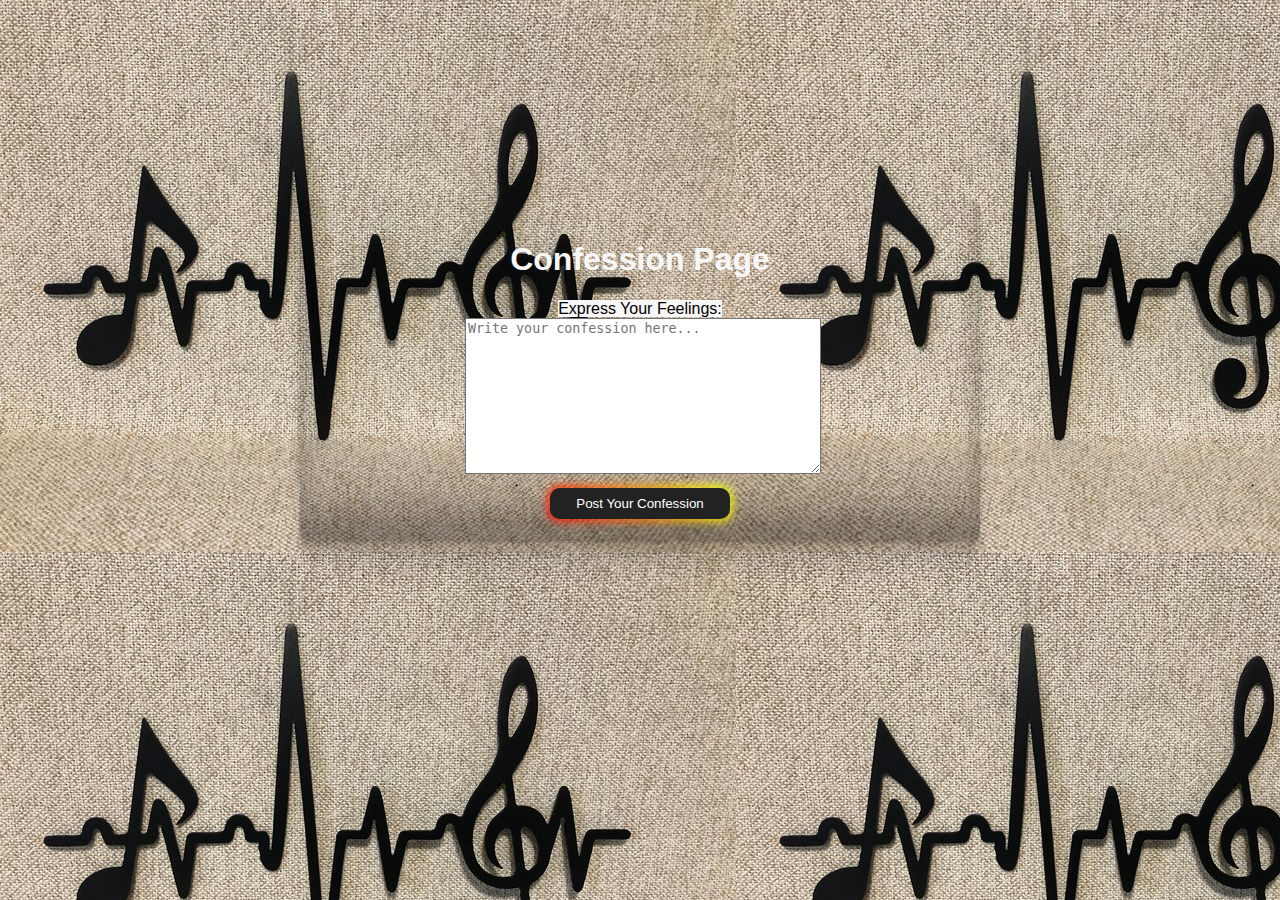
<file: confession.html>
<!DOCTYPE html>
<html lang="en">
<head>
    <meta charset="UTF-8">
    <meta name="viewport" content="width=device-width, initial-scale=1.0">
    <title>Confession Website</title>
    <link rel="stylesheet" href="confession.css">
</head>
<body>
    <div class="container">
        <h1>Confession Page</h1>
        <form id="confessionForm">
            <label id="label" color:= "rgb(237, 225, 192);" for="confession">Express Your Feelings:</label>
            <textarea id="confession" name="confession" placeholder="Write your confession here..." required></textarea>
            <br>
            <button class="button-85" role="button">Post Your Confession</button>
        </form>
    </div>

    <script src="confession.js"></script>
</body>
</html>
</file>
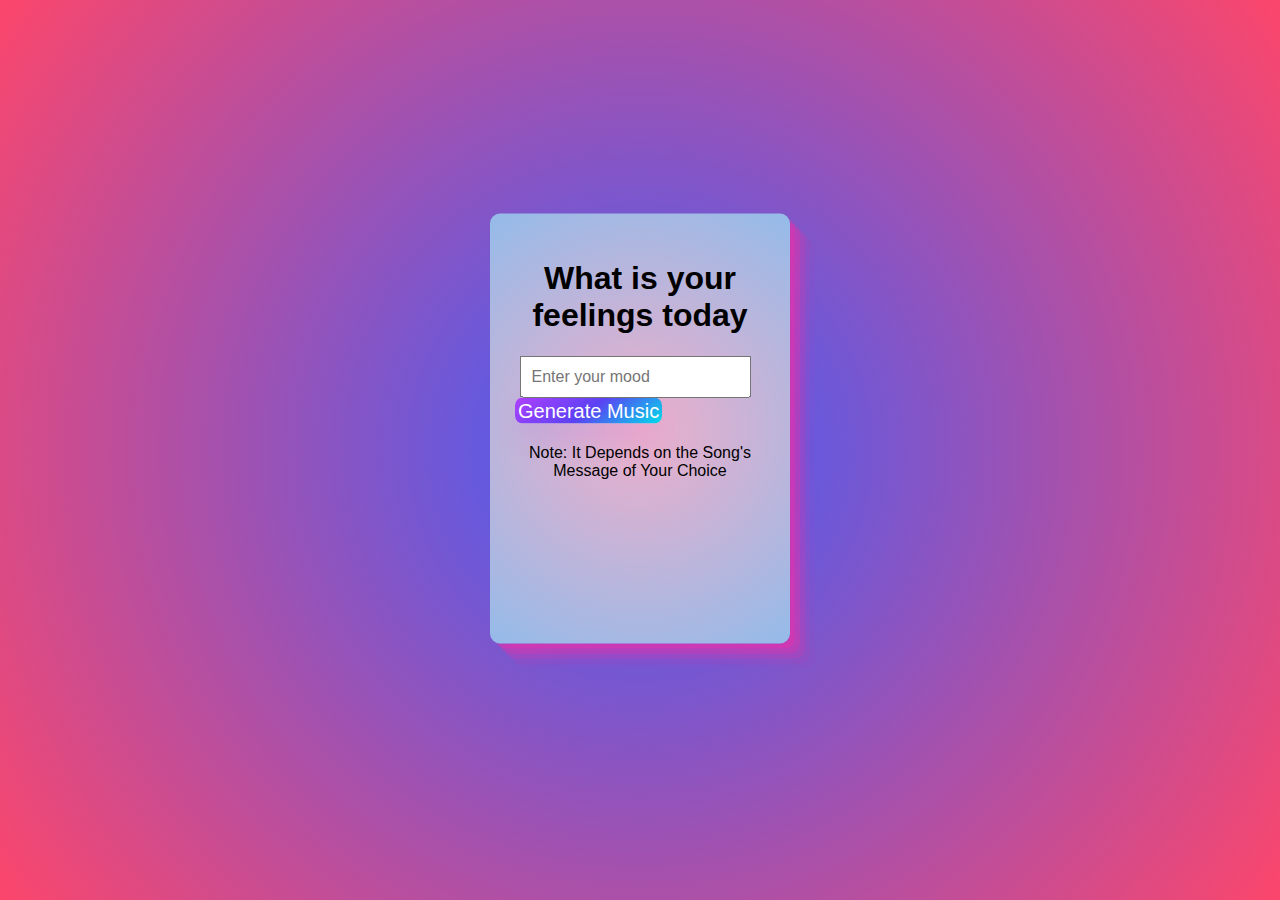
<file: search.html>
<!DOCTYPE html>
<html lang="en">
<head>
    <meta charset="UTF-8">
    <meta name="viewport" content="width=device-width, initial-scale=1.0">
    <title>AI Music Generator</title>
    <link rel="stylesheet" href="searchsong.css">
</head>
<body>
    <div class="container">
        <h1>What is your feelings today</h1>
        <input type="text" id="moodInput" placeholder="Enter your mood">
        <button id="generateButton">Generate Music</button>
        <p id="genreSuggestion"></p>
        <p>Note: It Depends on the Song's Message of Your Choice
        </p>
    </div>
    <script src="song.js"></script>
</body>
</html>
</file>
<file: confession.css>
body {
  
    background-image: url("confession.jpg");
    font-family: 'Segoe UI', Tahoma, Geneva, Verdana, sans-serif;
    background-color: #f0f0f0;
    margin: 0;
}

.container {
    top: 50%;
    display: grid;
 place-items: center;
    height: 100%;
  bottom: 50%;
    margin: 200px auto;
   
    padding: 20px;
    border-radius: 8px;
    width: 50%;
    box-shadow: 0 0 10px rgba(0, 0, 0, 0.1);
    box-shadow: rgba(0, 0, 0, 0.17) 0px -23px 25px 0px inset, rgba(0, 0, 0, 0.15) 0px -36px 30px 0px inset, rgba(0, 0, 0, 0.1) 0px -79px 40px 0px inset, rgba(0, 0, 0, 0.06) 0px 2px 1px, rgba(0, 0, 0, 0.09)
     0px 4px 2px, rgba(0, 0, 0, 0.09) 0px 8px 4px, rgba(0, 0, 0, 0.09) 0px 16px 8px, rgba(0, 0, 0, 0.09) 0px 32px 16px;
}

h1 {
    color: #f7f7f7;
}

form {
    text-align: center;

}

textarea {
    width: 100%;
    height: 150px;
    margin-bottom: 10px;
}

input[type="submit"] {
    padding: 10px;
    background-color: #4CAF50;
    color: white;
    border: none;
    cursor: pointer;
}

input[type="submit"]:hover {
    background-color: #45a049;
}
label{
   text-size-adjust: 40px;
   background-color: #f7f7f7;
}


/* CSS */
.button-85 {
  padding: 0.6em 2em;
  border: none;
  outline: none;
  color: rgb(255, 255, 255);
  background: #111;
  cursor: pointer;
  position: relative;
  z-index: 0;
  border-radius: 10px;
  user-select: none;
  -webkit-user-select: none;
  touch-action: manipulation;
}

.button-85:before {
  content: "";
  background: linear-gradient(
    45deg,
    #ff0000,
    #ff7300,
    #fffb00,
    #48ff00,
    #00ffd5,
    #002bff,
    #7a00ff,
    #ff00c8,
    #ff0000
  );
  position: absolute;
  top: -2px;
  left: -2px;
  background-size: 400%;
  z-index: -1;
  filter: blur(5px);
  -webkit-filter: blur(5px);
  width: calc(100% + 4px);
  height: calc(100% + 4px);
  animation: glowing-button-85 20s linear infinite;
  transition: opacity 0.3s ease-in-out;
  border-radius: 10px;
}

@keyframes glowing-button-85 {
  0% {
    background-position: 0 0;
  }
  50% {
    background-position: 400% 0;
  }
  100% {
    background-position: 0 0;
  }
}

.button-85:after {
  z-index: -1;
  content: "";
  position: absolute;
  width: 100%;
  height: 100%;
  background: #222;
  left: 0;
  top: 0;
  border-radius: 10px;
}
</file>
<file: searchsong.css>
body {
    font-family: 'Arial', sans-serif;
    margin: 0;
    padding: 0;
    display: flex;
    align-items: center;
    justify-content: center;
    height: 100vh;
    background: rgb(63,94,251);
background: -moz-radial-gradient(circle, rgba(63,94,251,1) 0%, rgba(165,81,173,1) 54%, rgba(252,70,107,1) 100%);
background: -webkit-radial-gradient(circle, rgba(63,94,251,1) 0%, rgba(165,81,173,1) 54%, rgba(252,70,107,1) 100%);
background: radial-gradient(circle, rgba(63,94,251,1) 0%, rgba(165,81,173,1) 54%, rgba(252,70,107,1) 100%);
filter: progid:DXImageTransform.Microsoft.gradient(startColorstr="#3f5efb",endColorstr="#fc466b",GradientType=1);
}

.container {
    text-align: center;
    width: 250px;
    height: 380px;
    background: rgb(238,174,202);
background: radial-gradient(circle, rgba(238,174,202,1) 0%, rgba(148,187,233,1) 100%);
    position: center;
    
    transform: translate(0%,-5%);
    border-radius: 10px;
    padding: 25px;
    box-shadow: rgba(240, 46, 170, 0.4) 5px 5px, rgba(240, 46, 170, 0.3) 10px 10px, rgba(240, 46, 170, 0.2) 15px 15px, rgba(240, 46, 170, 0.1) 20px 20px, rgba(240, 46, 170, 0.05) 25px 25px;
}
input {
    padding: 10px;
    font-size: 16px;
    margin-right: 10px;
}

button {
 
    
    /* CSS */
      align-items: center;
      background-image: linear-gradient(144deg,#AF40FF, #5B42F3 50%,#00DDEB);
      border: 0;
      border-radius: 8px;
      box-shadow: rgba(151, 65, 252, 0.2) 0 15px 30px -5px;
      box-sizing: border-box;
      color: #FFFFFF;
      display: flex;
      font-family: Phantomsans, sans-serif;
      font-size: 20px;
      justify-content: center;
      line-height: 1em;
      max-width: 100%;
      min-width: 140px;
      padding: 3px;
      text-decoration: none;
      user-select: none;
      -webkit-user-select: none;
      touch-action: manipulation;
      white-space: nowrap;
      cursor: pointer;
      align-items: center;
    align-content: center;
    }
    
    .button-64:active,
    .button-64:hover {
      outline: 0;
    }
    
    .button-64 span {
      background-color: rgb(5, 6, 45);
      padding: 16px 24px;
      border-radius: 6px;
      width: 100%;
      height: 100%;
      transition: 300ms;
    }
    
    .button-64:hover span {
      background: none;
    }
    
    @media (min-width: 768px) {
      .button-64 {
        font-size: 24px;
        min-width: 196px;
      }
    }


#genreSuggestion {
    margin-top: 20px;
    font-weight: bold;
}
</file>
